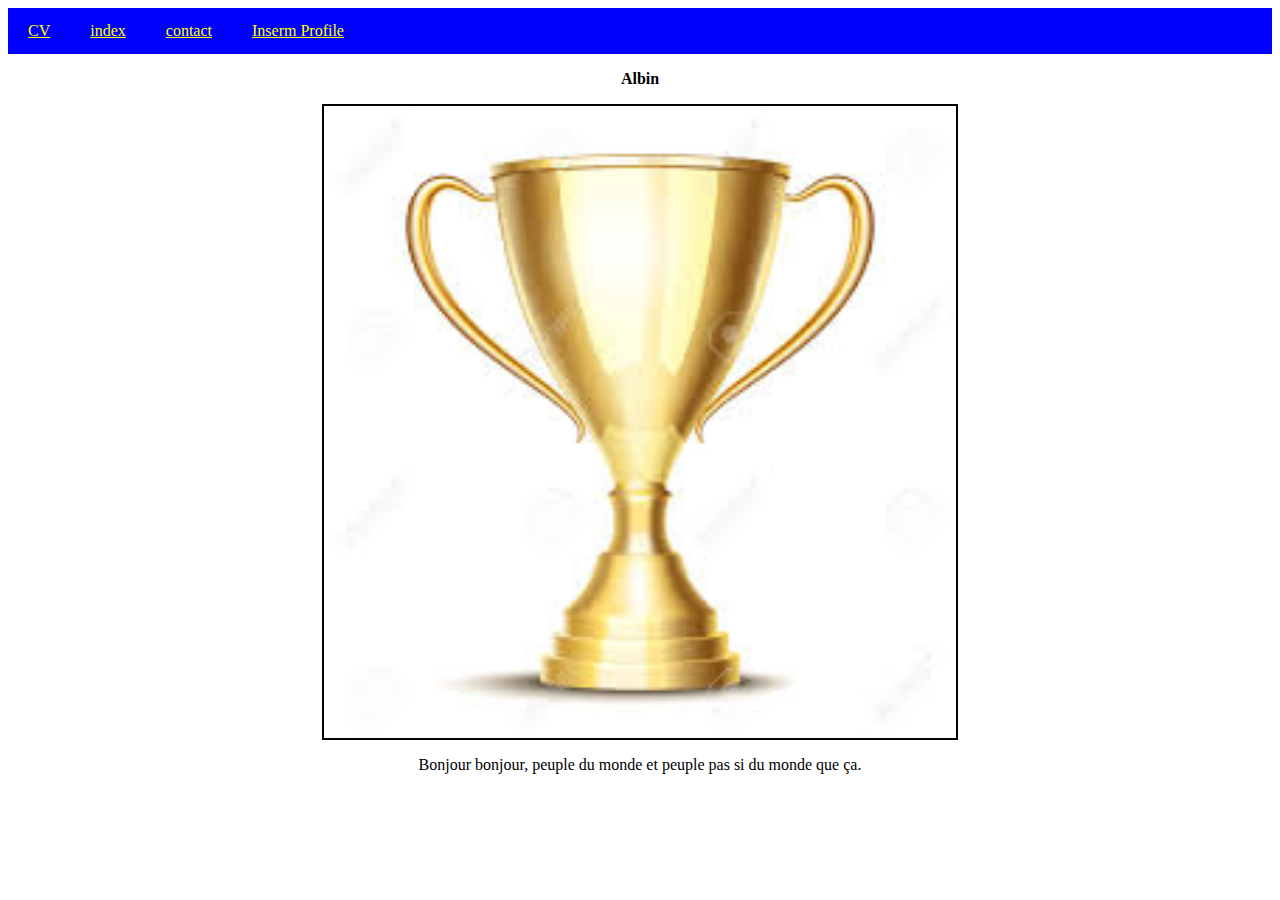
<file: index.html>
<html>
<head>
<title>
Al Hct
</title>
<link rel="stylesheet" href="public/structure/style.css"/>
</head>
<body>

<div class="nabar">
	<a href="public/CV.html">CV</a>
	<a href="public/index.html">index</a>
	<a href="public/contact.html">contact</a>
	<a href="http://comete.unicaen.fr/membres/masters/cv-albin-huchet-1052725.kjsp?RH=1555494668841" target="_blank">Inserm Profile</a>
</div>
<div class="maintext">
<p><b>Albin</b></p>
<img src="public/images/coupe.jpg" width='50%' border="2px" alt="photo de profil">
<p>Bonjour bonjour, peuple du monde et peuple pas si du monde que ça.</p>
</div>
</body>





</html>
</file>
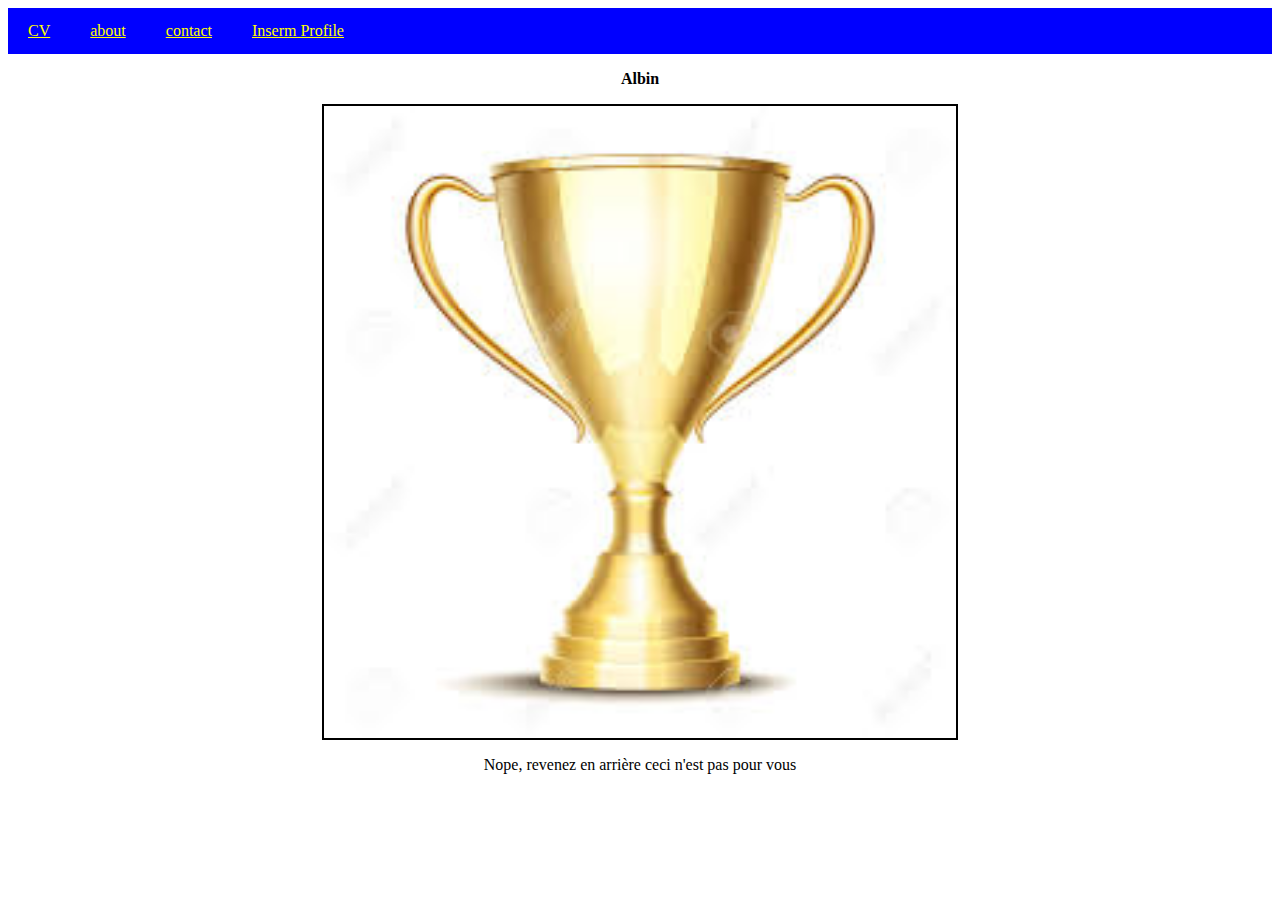
<file: public/about.html>
<html>
<head>
<title>
Al Hct
</title>
<link rel="stylesheet" href="structure/style.css"/>
</head>
<body>

<div class="nabar">
	<a href="CV.html">CV</a>
	<a href="about.html">about</a>
	<a href="contact.html">contact</a>
	<a href="http://comete.unicaen.fr/membres/masters/cv-albin-huchet-1052725.kjsp?RH=1555494668841" target="_blank">Inserm Profile</a>
</div>
<div class="maintext">
<p><b>Albin</b></p>
<img src="images/coupe.jpg" width='50%' border="2px" alt="photo de profil">
<p>Nope, revenez en arrière ceci n'est pas pour vous</p>
</div>
</body>





</html>
</file>
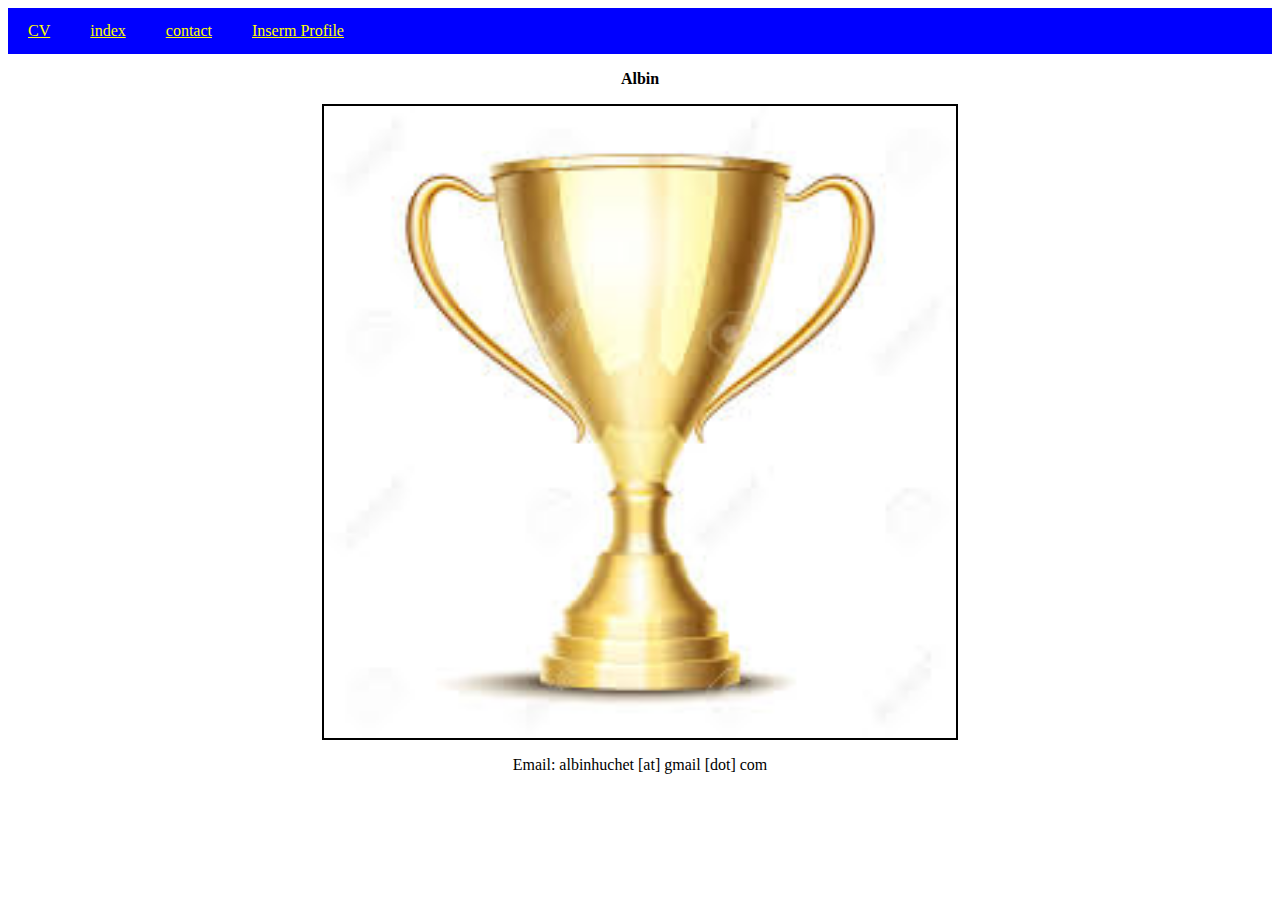
<file: public/contact.html>
<html>
<head>
<title>
Al Hct
</title>
<link rel="stylesheet" href="structure/style.css"/>
</head>
<body>

<div class="nabar">
	<a href="CV.html">CV</a>
	<a href="../index.html">index</a>
	<a href="contact.html">contact</a>
	<a href="http://comete.unicaen.fr/membres/masters/cv-albin-huchet-1052725.kjsp?RH=1555494668841" target="_blank">Inserm Profile</a>
</div>
<div class="maintext">
<p><b>Albin</b></p>
<img src="images/coupe.jpg" width='50%' border="2px" alt="photo de profil">
<p>Email: albinhuchet [at] gmail [dot] com</p>
</div>
</body>





</html>
</file>
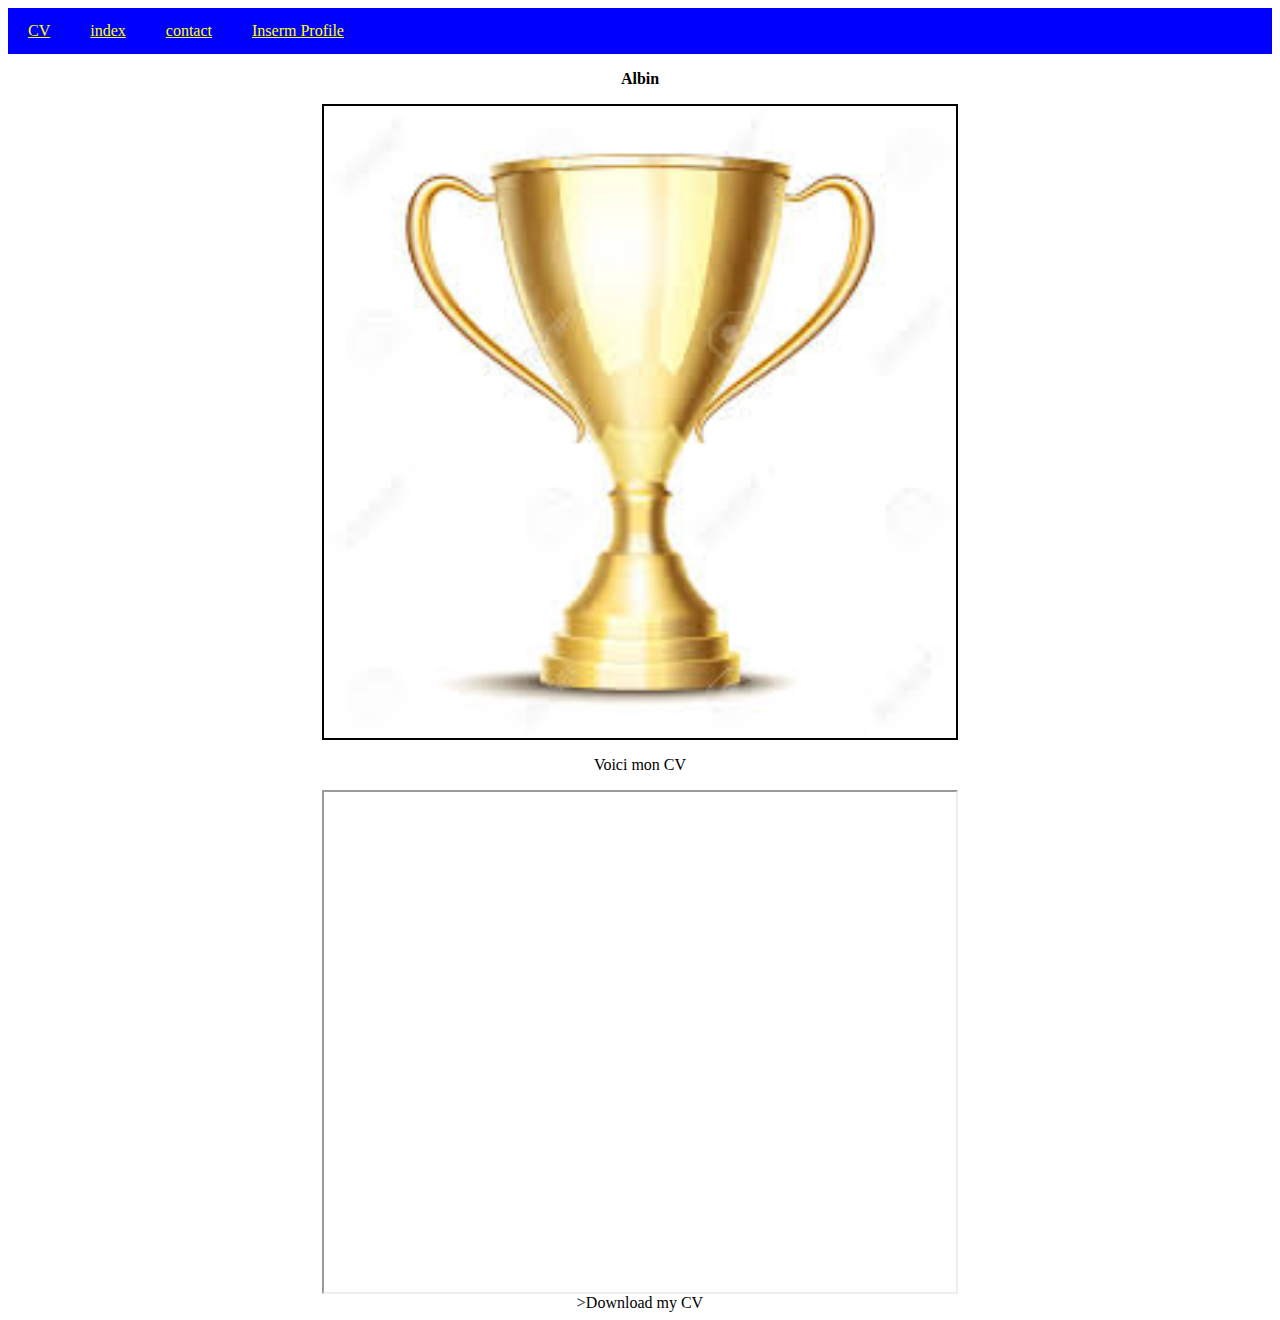
<file: public/CV.html>
<html>
<head>
<title>
Al Hct
</title>
<link rel="stylesheet" href="structure/style.css"/>
</head>
<body>

<div class="nabar">
	<a href="CV.html">CV</a>
	<a href="../index.html">index</a>
	<a href="contact.html">contact</a>
	<a href="http://comete.unicaen.fr/membres/masters/cv-albin-huchet-1052725.kjsp?RH=1555494668841" target="_blank">Inserm Profile</a>
</div>
<div class="maintext">
<p><b>Albin</b></p>
<img src="images/coupe.jpg" width='50%' border="2px" alt="photo de profil">
<p>Voici mon CV</p>
<div style="text-align: center">
<iframe src="images/CV.pdf" width="50%" height="500px"></iframe> 
</div>
>Download my CV</a>

</div>
</body>





</html>
</file>
<file: public/structure/style.css>
body {
	text-align: center;
	margin: "5";
}
.nabar {
background-color: blue;
overflow: hidden;
}
.nabar	a {
	float: left;
	color: yellow;
	padding: 14px 20px;
}
.nabar a:hover {
	background-color: darkblue;
}
.maintext {
	font-family: Times, serif;
}
</file>
